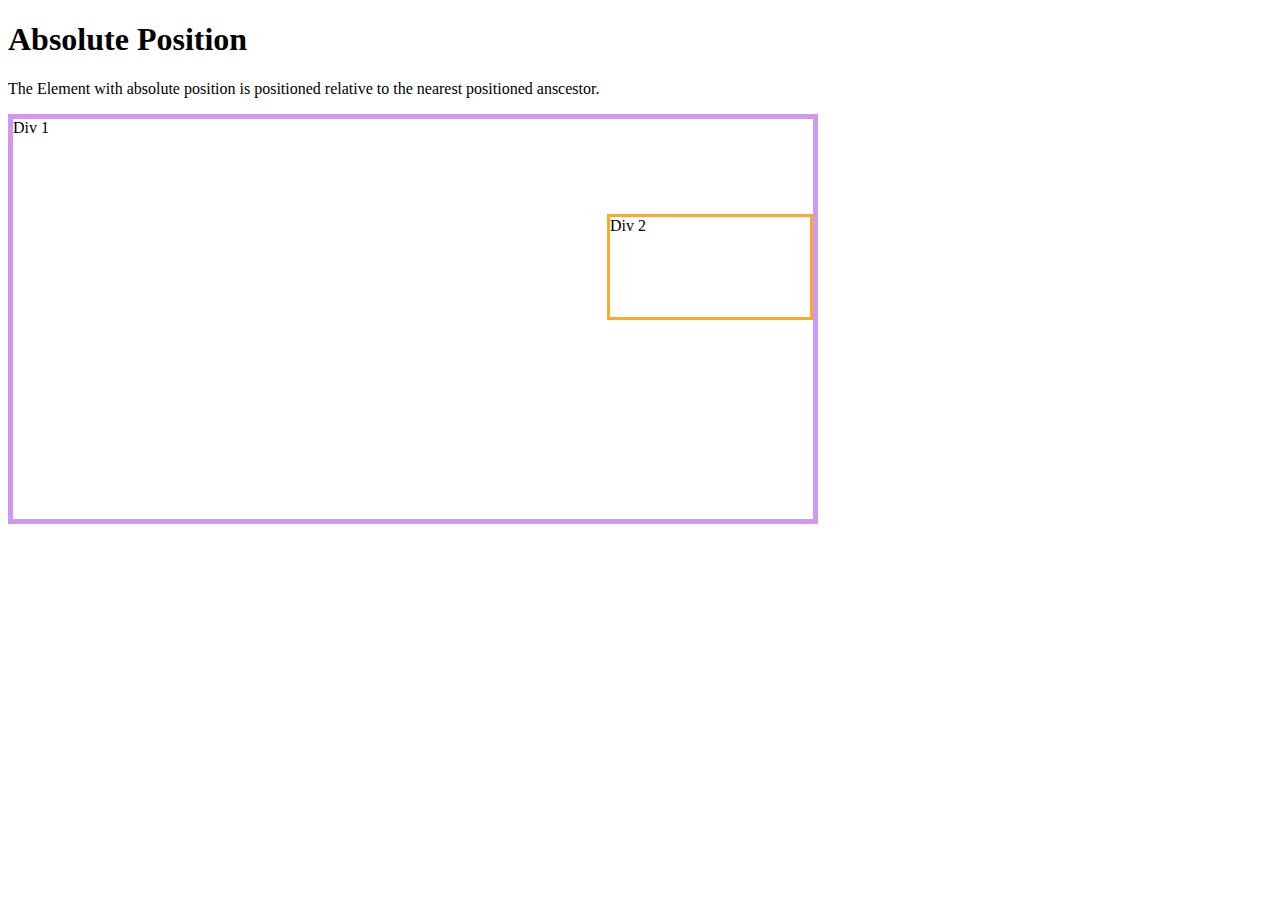
<file: absolute/index.html>
<!DOCTYPE html>
<html>
    <head>
        <title></title>
        <link rel="stylesheet" href="style.css">
        <meta charset="utf-8">
    </head>
    <body>
        <h1>Absolute Position</h1>
        <p>The Element with absolute position is positioned relative to the nearest positioned anscestor. </p>
       <div class="div" id="div1">Div 1
            <div class="div" id="div2">Div 2</div>
       </div>
    </body>
</html>
</file>
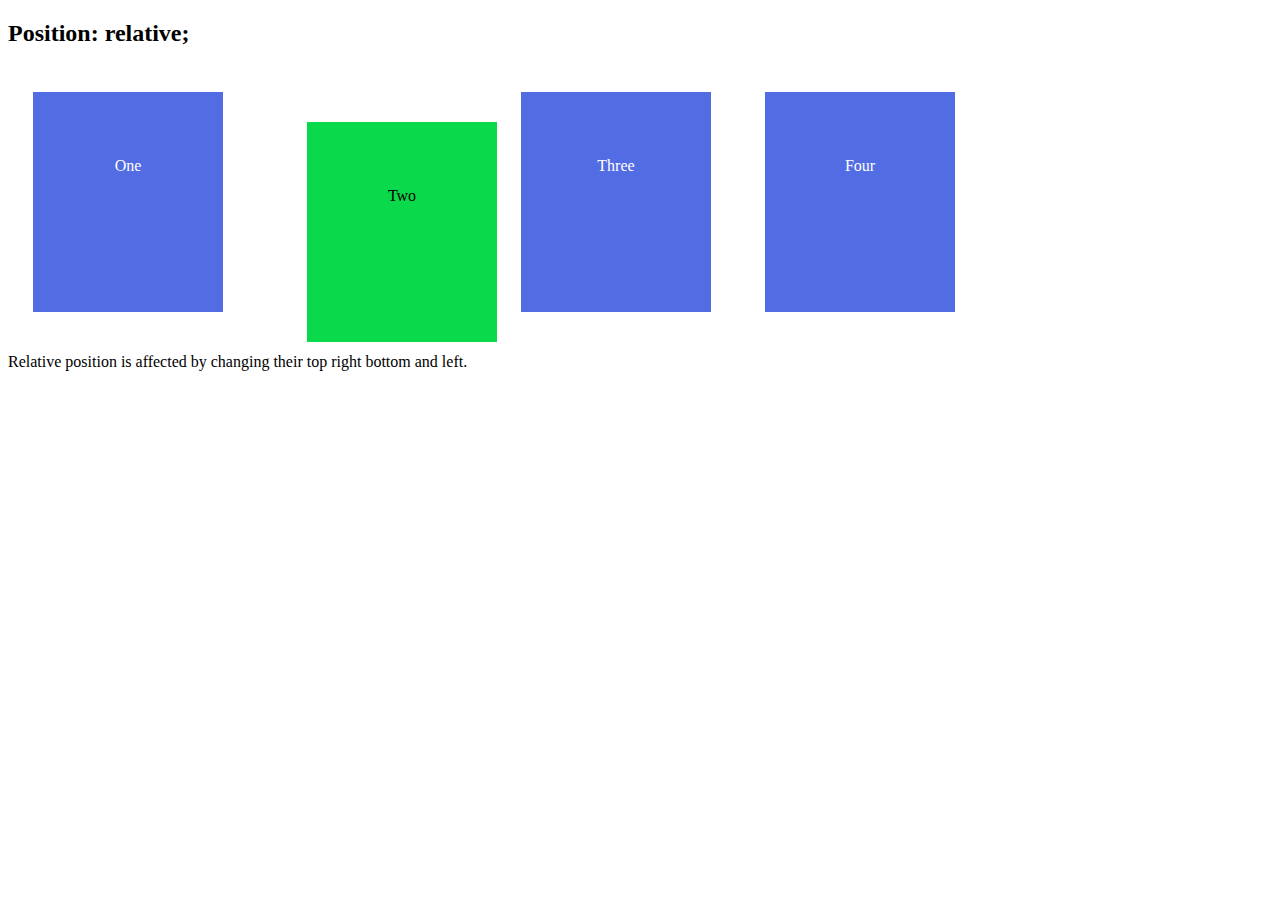
<file: relative/index.html>
<!DOCTYPE html>
<html>
    <head>
        <title></title>
        <link rel="stylesheet" href="style.css">
        <meta charset="utf-8">
    </head>
    <body>
        <h2>Position: relative;</h2>
        <div class="rect" id="boxone">One</div>
        <div class="rect" id="boxtwo">Two</div>
        <div class="rect" id="boxthree">Three</div>
        <div class="rect" id="boxfour">Four</div>
        <p>Relative position is affected by changing their top right bottom and left.</p>
    </body>
</html>
</file>
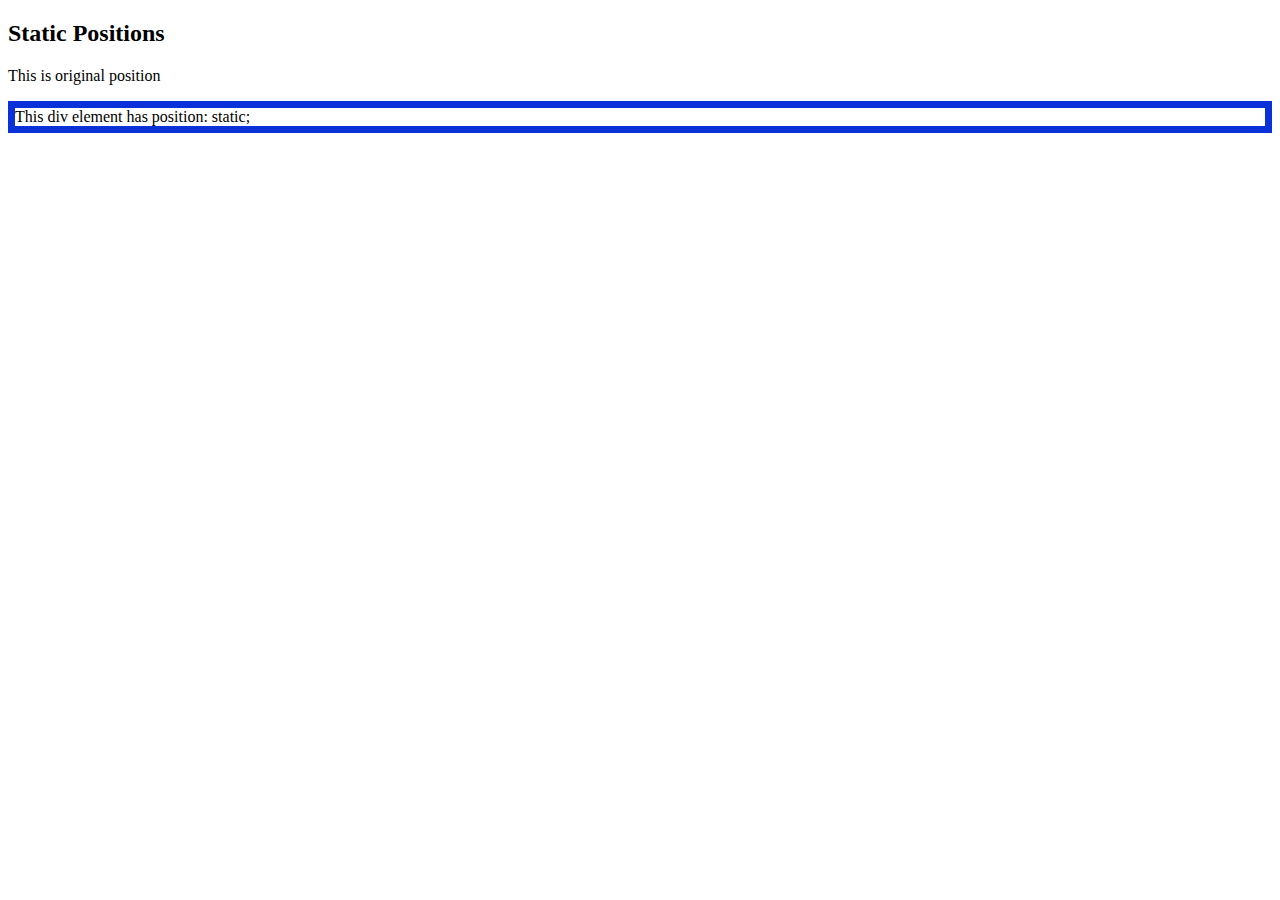
<file: static/index.html>
<!DOCTYPE html>
<html>
    <head>
        <title>Static Prositioning</title>
        <meta charset="utf-8">
        <link rel="stylesheet" href="style.css">
    </head>
    <body>
        <h2>Static Positions</h2>
        <p>This is original position</p>
        <div id="normal">
            This div  element has position: static;
        </div>
    </body>
</html>
</file>
<file: absolute/style.css>
#div1{
    position: relative; /* comment and test */
    width: 800px;
    height: 400px;
    border: 5px solid #D297F0;
}

#div2 {
    position: absolute;  /* comment and test */
    top: 95px;
    right: 0;
    width: 200px;
    height: 100px;
    border: 3px solid #faa92B;
}
</file>
<file: relative/style.css>
.rect {
    display: inline-block;
    background: #526CE3;
    width: 120px;
    height: 120px;
    /* float: left; */
    margin: 25px;
    color: white;
    text-align: center;
    padding: 65px 35px 35px 35px;
}

#boxtwo {
    position: relative;
    top: 30px;
    left: 30px;
    color: black;
    background-color: #0BD94C;
}
</file>
<file: static/style.css>
#normal {
    position: static;
    border: 7px solid #0b31d9
}
</file>
